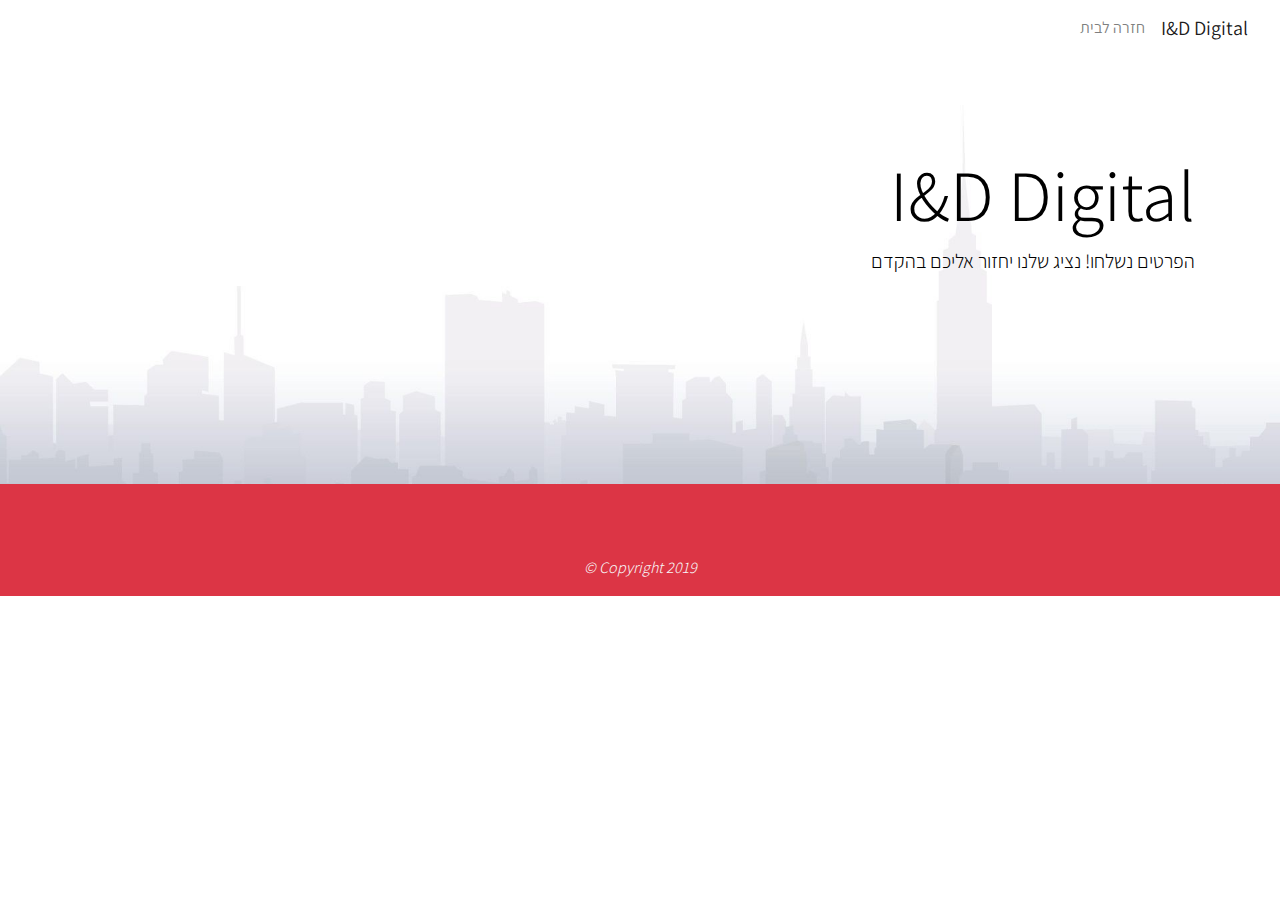
<file: success.html>
<!doctype html>
<html lang="en">

<head>
  <!-- Required meta tags -->
  <meta charset="utf-8">
  <meta name="viewport" content="width=device-width, initial-scale=1, shrink-to-fit=no">
  <!--Google Font-->
  <link href="https://fonts.googleapis.com/css?family=Roboto:300,400" rel="stylesheet">
  <link href="https://fonts.googleapis.com/css?family=Assistant:400,700" rel="stylesheet">
  <!-- Bootstrap CSS -->
  <link rel="stylesheet" href="./bootstrap.min.css">
  <!--Fonts Awesome-->
  <link rel="stylesheet" href="https://use.fontawesome.com/releases/v5.8.1/css/all.css"
    integrity="sha384-50oBUHEmvpQ+1lW4y57PTFmhCaXp0ML5d60M1M7uH2+nqUivzIebhndOJK28anvf" crossorigin="anonymous">
  <!--Style Sheet-->
  <link rel="stylesheet" href="./style.css">
  <title>I&D Digital · קידום עסקים ואנשים</title>
</head>

<body dir="rtl">
  <nav class="bg-white sticky-top navbar navbar-expand-md navbar-light">
    <span class="navbar-brand mb-0 ml-2">I&D Digital</span>
    <button class="navbar-toggler" type="button" data-toggle="collapse" data-target="#navbarNav"
      aria-controls="navbarNav" aria-expanded="false" aria-label="Toggle navigation">
      <span class="navbar-toggler-icon"></span>
    </button>
    <div class="collapse navbar-collapse text-center" id="navbarNav">
      <ul class="navbar-nav p-0">
        <li class="nav-item">
          <a class="nav-link js--nav-home text-center" href="/">חזרה לבית</a>
        </li>
      </ul>
    </div>
  </nav>
  <header class="container-fluid">
    <div class="container my-5 py-5 text-right">
      <h1 class="display-3">I&D Digital</h1>
      <p class="lead">הפרטים נשלחו! נציג שלנו יחזור אליכם בהקדם</p>
    </div>
    <div class="text-center py-5">
      <a class="fas fa-chevron-down text-danger fs-150 js--nav-features" data-toggle="tooltip" data-placement="top"
        title="קראו עוד" href="#d2"></a>
    </div>
  </header>
  <footer class="bg-danger">
    <div class="container py-3 text-center">
      <div class="row">
        <div class="col-md-4"></div>
        <div class="col-md-4">
          <a class="fab fa-instagram text-light fs-200 hover-insta hover-trans mx-2" data-toggle="tooltip"
            data-placement="top" title="instagram" href="https://www.instagram.com/i.d_digital/"></a>
          <p dir="ltr" class="text-light mt-2 mb-0 font-weight-light font-italic">© Copyright 2019</p>
        </div>
      </div>
    </div>
  </footer>
  <!-- Optional JavaScript -->
  <!-- jQuery first, then Popper.js, then Bootstrap JS -->
  <script src="./jquery-3.3.1.js"></script>
  <script src="./popper.min.js"></script>
  <script src="./bootstrap.min.js"></script>
</body>

</html>
</file>
<file: style.css>
body, .container-fluid{
    font-family : 'Assistant', 'Roboto', sans-serif;
    color       : var(--EVENING);
    padding     : 0;
    margin      : 0;
}

a:hover{
    text-decoration: none;
}

header{
    background: url(./bg.jpg);
    background-position: center;
    background-repeat: no-repeat;
    background-size: cover;
}

.fs-150{
    font-size: 150%;
}

.fs-200{
    font-size: 200%;
}

.border-2-danger{
    border: 2px solid #dc3545 !important;
    width: 63px;
    height: 63px;
}

.employ-pic{
    height: 200px;
    width: 200px;
    border-radius: 50%;
}

input:invalid, textarea:invalid{
    box-shadow: none;
}

form .form-control:focus{
  border-color: #ced4da;
  box-shadow: none;
}

a.hover-insta:hover,
a.hover-insta:active{
    color: #833ab4 !important;
}

a.hover-linkedin:hover,
a.hover-linkedin:active{
    color: #0077b5 !important;
}

a.hover-twitter:hover,
a.hover-twitter:active{
    color: #00aced !important;
}

.hover-trans{
    transition: all 0.15s;
}

.pack {
    border: 3px solid #ced4da;
    border-radius: 20px;
}

.list-group-item {
    background-color: transparent;
    color: #ced4da;
    border-color: #ced4da;
}

.pack-footer{
    position: absolute;
    bottom: 0;
    width: 100%;
}

.bg-danger{
    background-color: #dc3545;
}

.berk-font-gold{
    font-weight: 700;
    font-size: 230%;
    color: #EEE8AA !important;
}

.berk-font-plat {
    font-weight: 700;
    font-size: 240%;
    color: #fEf8bA !important;
}
</file>
